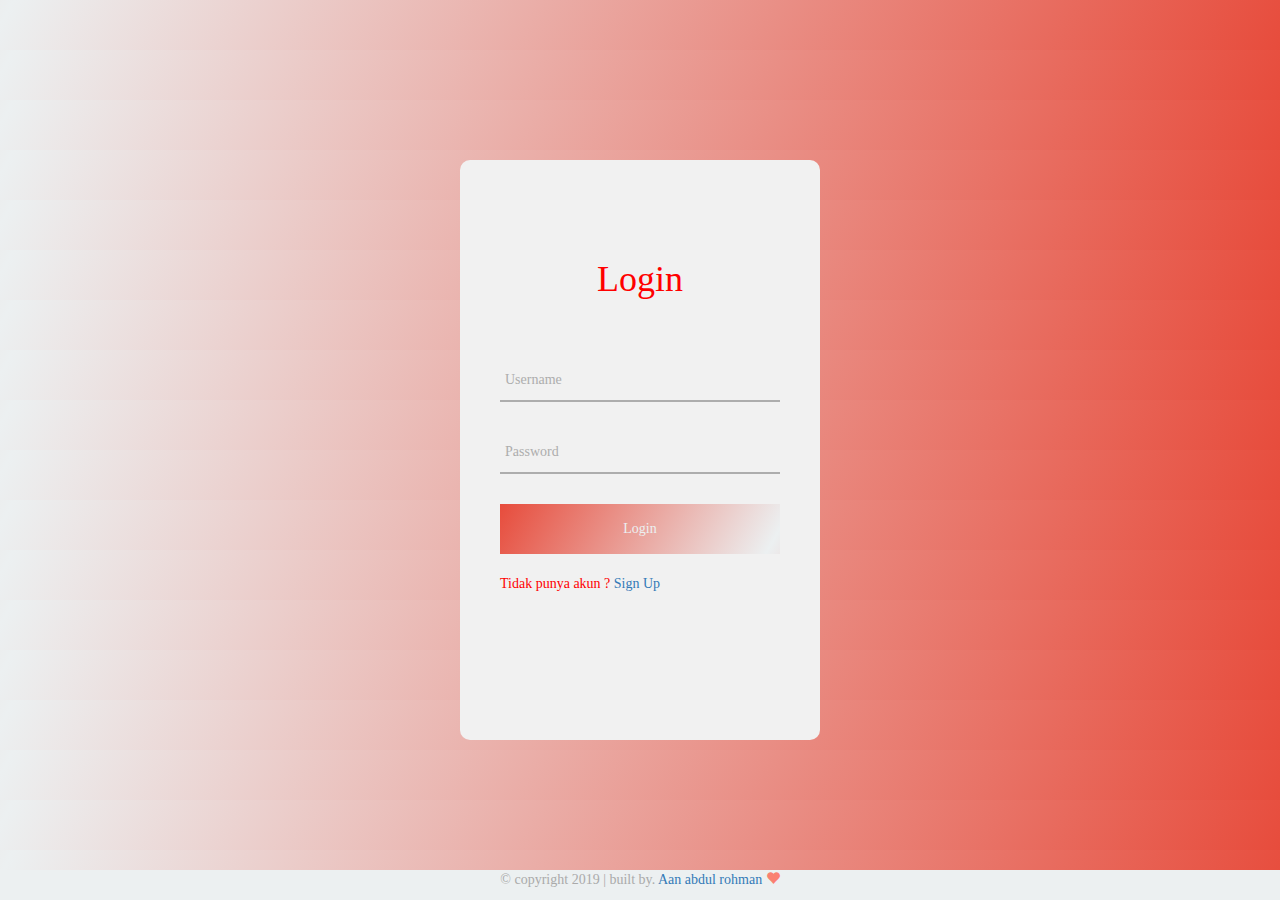
<file: index.html>
<!DOCTYPE html>
<html>
<head>
	<title>My First Login</title>
	<link href="bootstrap/css/bootstrap.min.css" rel="stylesheet">
	<link rel="stylesheet" href="style.css">
	<script src="bootstrap/js/jquery-3.4.1.min.js"></script>
</head>
<body>
	<form action="my-first-login.html" class="login-form">
		<h1><font color="red">Login</font></h1>
		<div class="txtb">
			<input type="text">
			<span data-placeholder="Username"></span>
		</div>

		<div class="txtb">
			<input type="password">
			<span data-placeholder="Password"></span>
		</div>

		<input type="submit" class="logbtn" value="Login"><br>
		
		<div class="botton-text">
			<font color="red">Tidak punya akun ? </font><a href="#">Sign Up</a>
		</div>
	</form>
<!-- body -->
	<script type="text/javascript">
		$("body input").on("focuss", function(){
			$(this).addClass("focus");
		});

			$("body input").on("blur", function(){
				if($(this).val()=="")
			$(this).removeClass("focuss");
		});

	</script>
	

<!-- kolom -->
	<script type="text/javascript">
		$(".txtb input").on("focus", function(){
			$(this).addClass("focus");
		});

			$(".txtb input").on("blur", function(){
				if($(this).val()=="")
			$(this).removeClass("focus");
		});

	</script>

	 <footer>
      <div class="container text-center">
      <div class="row">
        <div>
          <div class="col-sm-12">
            <p>&copy; copyright 2019 | built by. <a href="http//instagram.com/aanabdulrohman">Aan abdul rohman </a><i class="glyphicon glyphicon-heart"></i></p>
          </div>
        </div>
   

	 <script src="bootstrap/js/jquery-3.4.1.min.js"></script> 

</body>
</html>
</file>
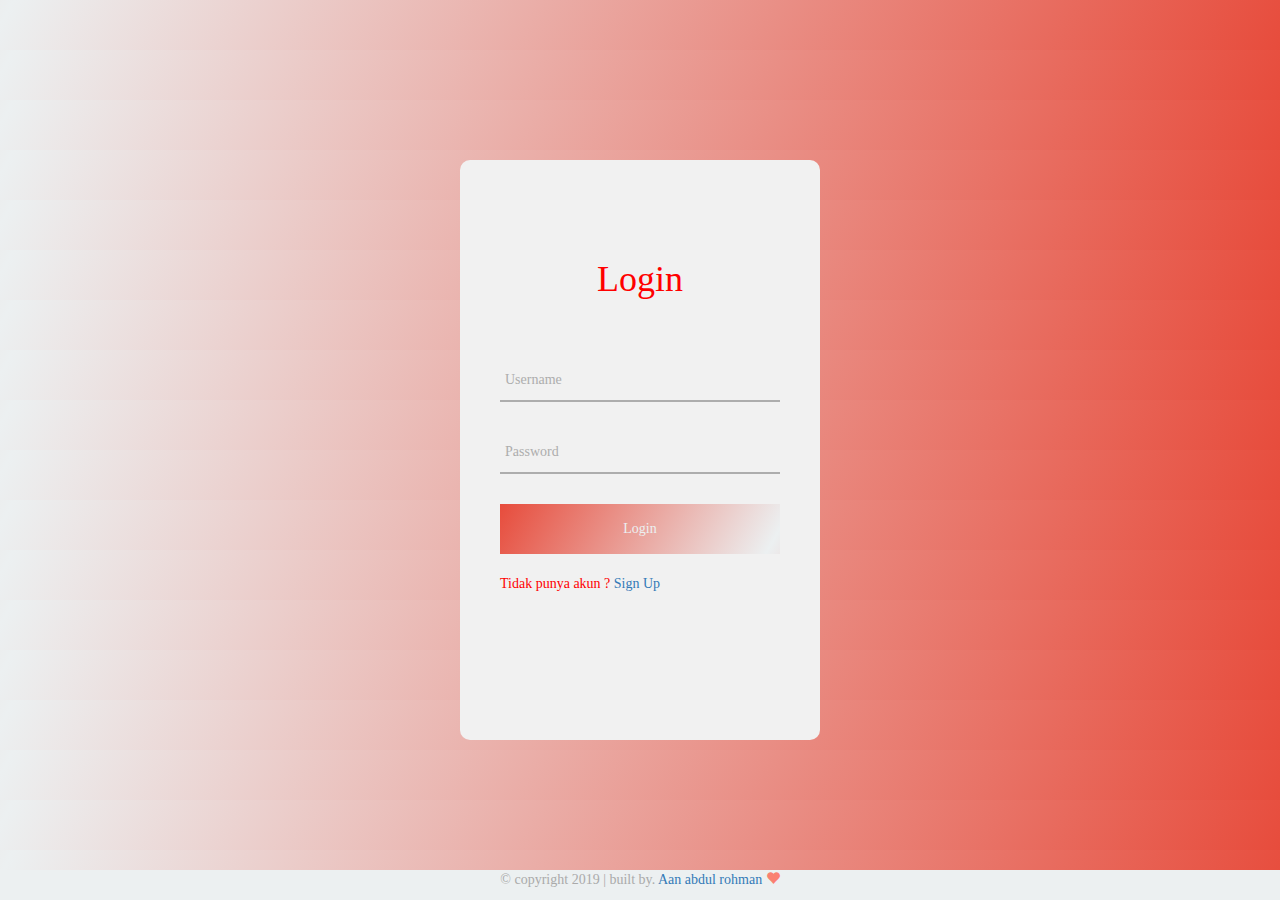
<file: my-first-login.html>
<!DOCTYPE html>
<html>
<head>
	<title>My First Login</title>
	<link href="bootstrap/css/bootstrap.min.css" rel="stylesheet">
	<link rel="stylesheet" href="style.css">
	<script src="bootstrap/js/jquery-3.4.1.min.js"></script>
</head>
<body>
	<form action="my-first-login.html" class="login-form">
		<h1><font color="red">Login</font></h1>
		<div class="txtb">
			<input type="text">
			<span data-placeholder="Username"></span>
		</div>

		<div class="txtb">
			<input type="password">
			<span data-placeholder="Password"></span>
		</div>

		<input type="submit" class="logbtn" value="Login"><br>
		
		<div class="botton-text">
			<font color="red">Tidak punya akun ? </font><a href="#">Sign Up</a>
		</div>
	</form>
<!-- body -->
	<script type="text/javascript">
		$("body input").on("focuss", function(){
			$(this).addClass("focus");
		});

			$("body input").on("blur", function(){
				if($(this).val()=="")
			$(this).removeClass("focuss");
		});

	</script>
	

<!-- kolom -->
	<script type="text/javascript">
		$(".txtb input").on("focus", function(){
			$(this).addClass("focus");
		});

			$(".txtb input").on("blur", function(){
				if($(this).val()=="")
			$(this).removeClass("focus");
		});

	</script>

	 <footer>
      <div class="container text-center">
      <div class="row">
        <div>
          <div class="col-sm-12">
            <p>&copy; copyright 2019 | built by. <a href="http//instagram.com/aanabdulrohman">Aan abdul rohman </a><i class="glyphicon glyphicon-heart"></i></p>
          </div>
        </div>
   

	 <script src="bootstrap/js/jquery-3.4.1.min.js"></script> 

</body>
</html>
</file>
<file: style.css>
*{
	margin: 0;
	padding: 0;
	text-decoration: none;
	font-family: montserrat;
	box-sizing: border-box;
}

/*body{
	min-height: 100vh;
	background-image: linear-gradient(120deg,#e74c3c,#ecf0f1);
}
*/
.focuss+ span::before{
	top: -5px;
}
.focuss + span::after{
	width: 100%;
}

body{
	display: block;
	width: 100%;
	height: 50px;
	border: none;
	background: linear-gradient(120deg,#e74c3c,#ecf0f1,#e74c3c);
	background-size: 200%;
	color: #ecf0f1;
	outline: none;
	cursor: pointer;
	transition: .5s;
}

body:hover{
	background-position: right;
}


.login-form {
	width: 360px;
	background: #f1f1f1;
	height: 580px;
	padding: 80px 40px;
	border-radius: 10px;
	position: absolute;
	left: 50%;
	top: 50%;
	transform: translate(-50%,-50%);
}

.login-form h1{
	text-align: center;
	margin-bottom: 60px;
}

.txtb {
	border-bottom: 2px solid #adadad;
	position: relative;
	margin: 30px 0;
}

.txtb input {
	font-size: 15px;
	color: #333;
	border: none;
	width: 100%;
	outline: none;
	background: none;
	padding: 0 5px;
	height: 40px;
}

.txtb span::before{
	content: attr(data-placeholder);
	position: absolute;
	top: 50%;
	left: 5px;
	color: #adadad;
	transform: translateY(-50%);
	z-index: -1;
	transition: .5s;
}

.txtb span::after{
	content: '';
	position: absolute;
	width: 0%;
	height: 2px;
	background: linear-gradient(120deg,#e74c3c,#ecf0f1);
	transition: .5s;
}

.focus + span::before{
	top: -5px;
}
.focus + span::after{
	width: 100%;
}

.logbtn{
	display: block;
	width: 100%;
	height: 50px;
	border: none;
	background: linear-gradient(120deg,#e74c3c,#ecf0f1,#e74c3c);
	background-size: 200%;
	color: #ecf0f1;
	outline: none;
	cursor: pointer;
	transition: .5s;
}

.logbtn:hover{
	background-position: right;
}

.bottom-text{
	margin-top: 60px;
	text-align: center;
	font-size: 13px;
}

footer {
	position: absolute;
	width: 100%;
	bottom: 0;
	height: 30px;
	background-color: #ecf0f1;
}
footer p{
	color: #aaa;
	font-size: 1em;

}
footer p i{
color: salmon;
}
</file>
